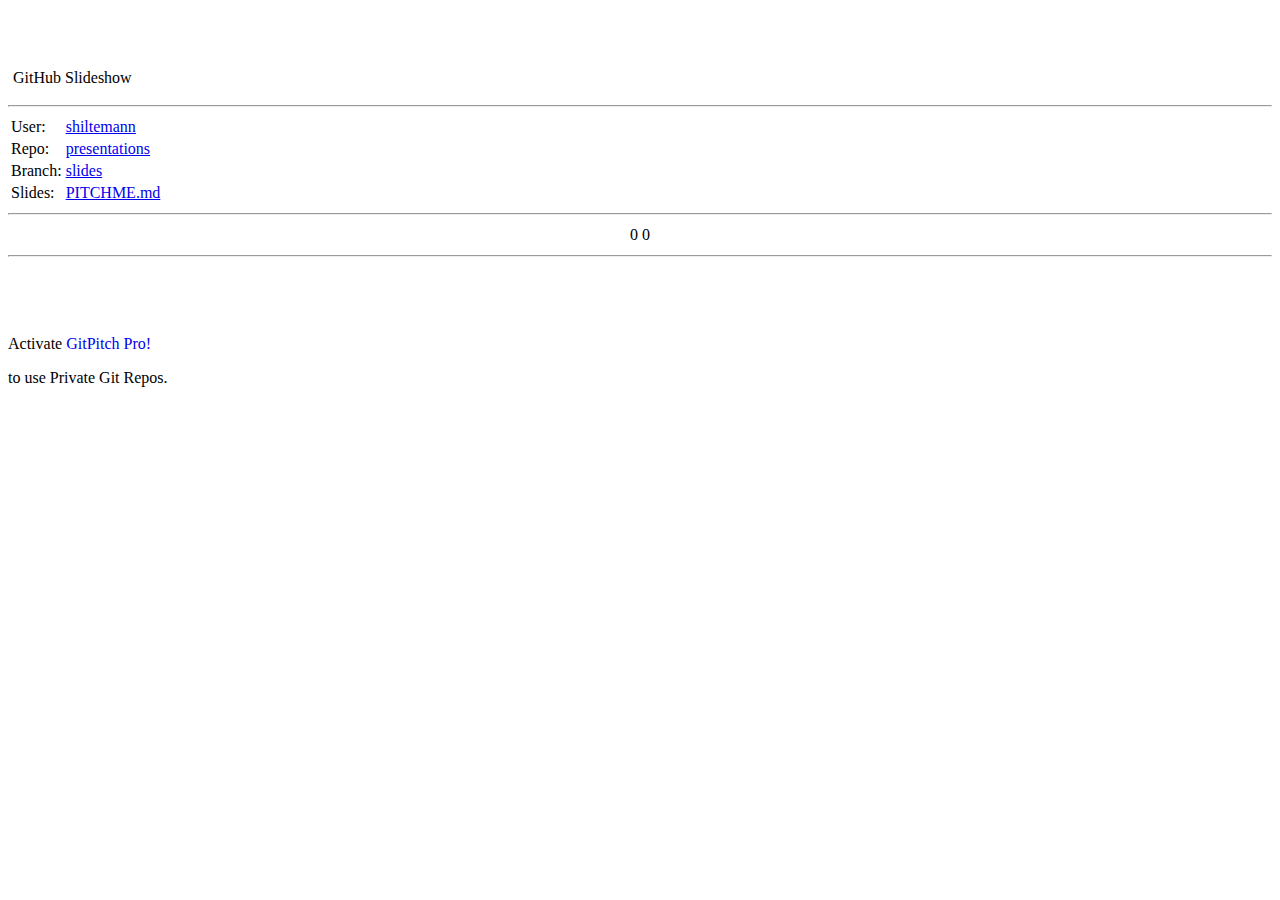
<file: _blank-presentation/menu.html>
<!DOCTYPE html>
<!--[if lt IE 7]>
<html class="no-js lt-ie9 lt-ie8 lt-ie7"> <![endif]-->
<!--[if IE 7]>
<html class="no-js lt-ie9 lt-ie8"> <![endif]-->
<!--[if IE 8]>
<html class="no-js lt-ie9"> <![endif]-->
<!--[if gt IE 8]><!-->
<html class="no-js"> <!--<![endif]-->
  <body>
  <div class="pitch-menu">
    <div class="pitch-menu-logo"></div>
    <br><br>
    <div class="git-box">
      <div style="padding-top: 25px; padding-bottom: 10px;">
        <span class="git-octicon">
          <span class='octicon octicon-mark-github'></span>
          <span style="padding-left: 5px;">
            GitHub Slideshow
          </span>
        </span>
      </div>
      <hr class="fade-away">
      <table>
        <tr>
          <td class="git-label">User:</td>
          <td><a href="https://github.com/shiltemann" target="_blank">
            <div class="short-link">shiltemann</div>
          </a></td>
        </tr>
        
        <tr>
          <td class="git-label">Repo:</td>
          <td><a href="https://github.com/shiltemann/presentations" target="_blank">
            <div class="short-link">presentations</div>
          </a></td>
        </tr>
        <tr>
          <td class="git-label">Branch:</td>
          <td><a href="https://github.com/shiltemann/presentations/tree/slides" target="_blank">
            <div class="short-link">slides</div>
          </a></td>
        </tr>
        <tr>
          <td class="git-label">Slides:</td>
          <td><a href="https://github.com/shiltemann/presentations/blob/slides/PITCHME.md" target="_blank">
            <div class="short-link">PITCHME.md</div>
          </a></td>
        </tr>
        
      </table>
      <hr class="fade-away">
      <table style="margin: 0 auto">
        <tr>
          <td class="git-octicon">
            <span class="octicon octicon-star">
              <span class="star-fork">
                0
              </span>
          </td>
          <td class="git-octicon">
            <span class="octicon octicon-repo-forked">
              <span class="star-fork">
                0
              </span>
          </td>
        </tr>
      </table>
      <hr class="fade-away">
      
      <br>
    </div>
    <br><br>
    
    <p>Activate <a target="_blank" style="text-decoration:none"
        href="https://gitpitch.com/pro-features">GitPitch Pro!</a></p>
    <p>to use Private Git Repos.</p>
    
    <br>
  </div>
</body>
</html>
</file>
